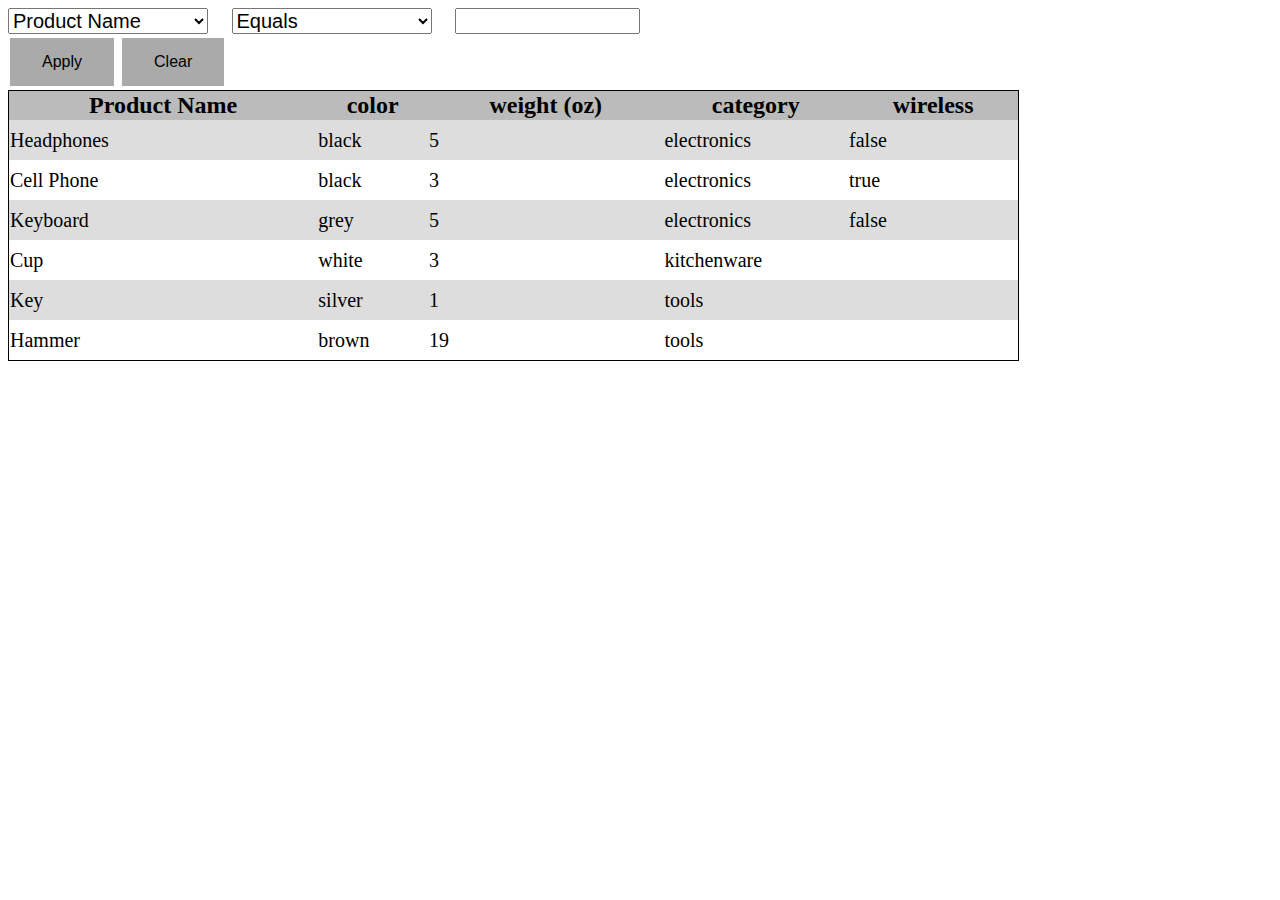
<file: index.html>
<!DOCTYPE html>
<html>
<head>
  <script src="datastore.js"></script>
  <link href="styles.css" rel="stylesheet">
</head>
<body>
  <div id="filter-selection-wrapper"></div>
  <button id="apply-button">Apply</button>
  <button id="clear-button">Clear</button>
  <table id="products-data-table"></table>
</body>
<script src="product-store.js"></script>
<script src="script.js"></script>
</html>
</file>
<file: styles.css>
#products-data-table {
  width: 80%;
  border: 1px solid black;
  border-spacing: 0;
}

.header-row {
  font-size: 1.5rem;
  background-color: #bbb;
}

.product-item {
  height: 40px;
  font-size: 1.25rem;
  border-top: 1px solid black;
}

.product-item:nth-child(even) {
  background-color: #ddd;
}

#filter-selection-wrapper {
  display: flex;
  justify-content: space-between;
  width: 50%;
}

select {
  min-width: 200px;
  font-size: 1.25rem;
}

#property-name, #operator-dropdown {
  max-height: 40px
}

button {
  background-color: #aaa;
  border: none;
  padding: 15px 32px;
  text-align: center;
  text-decoration: none;
  display: inline-block;
  font-size: 16px;
  margin: 4px 2px;
  cursor: pointer;
}
</file>
